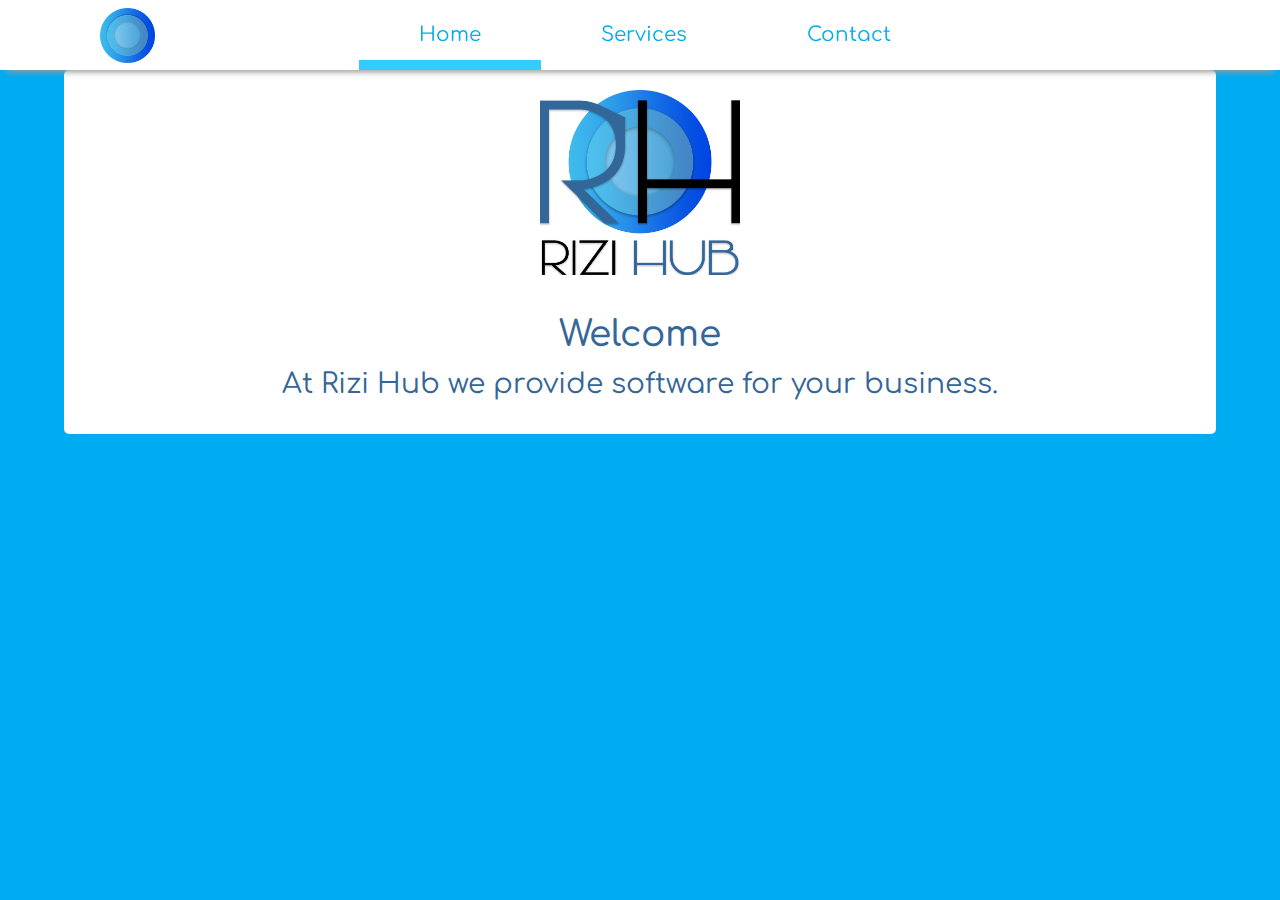
<file: index.html>
<!DOCTYPE html>
<html>
    <head>
        <meta charset="utf-8">
        <link rel="stylesheet" href="https://maxcdn.bootstrapcdn.com/bootstrap/3.3.6/css/bootstrap.min.css" >
        <script src="https://maxcdn.bootstrapcdn.com/bootstrap/3.3.6/js/bootstrap.min.js"></script>
        <link rel="stylesheet" href="index.css">
        <link rel="stylesheet" href="/css/navbar.css">
        <link rel="stylesheet" href="/css/master.css">
        <link href='https://fonts.googleapis.com/css?family=Comfortaa' rel='stylesheet' type='text/css'>


        <title>Rizi Hub - Home</title>
    </head>
    <body>
        <!-- Navbar -->

        <nav id="my-navbar" class="navbar navbar-default navbar-fixed-top">
            <div class="container-fluid">
                <div class="navbar-header">
                    <a class="navbar-brand" href="index.html">
                        <img class="brand-logo" src="/resources/Icon.png" />
                    </a>
                </div>
                <!-- Navigation links -->
                <ul id="nav" class="nav navbar-nav navbar-center">
                    <li class="active"><a href="index.html">Home</a></li>
                    <li><a href="/services/services.html">Services</a></li>
                    <!-- <li><a href="/about/about.html">About</a></li> -->
                    <li><a href="/contact/contact.html">Contact</a></li>
                </ul>
            </div>
        </nav>

        <!--Content-->
        <div id="content" class="container-fluid container-content">
            <!--Logo Image-->
            <img src="/resources/Logo.png" class="img-responsive" id="welcome-image" />
            <!-- Welcome Text -->
            <h1>Welcome</h1>
            <p>
                At Rizi Hub we provide software for your business.
            </p>
        </div>


        <!-- Make sure that the navbar stays above the content -->
        <script src="/scripts/master.js"></script>
    </body>
</html>
</file>
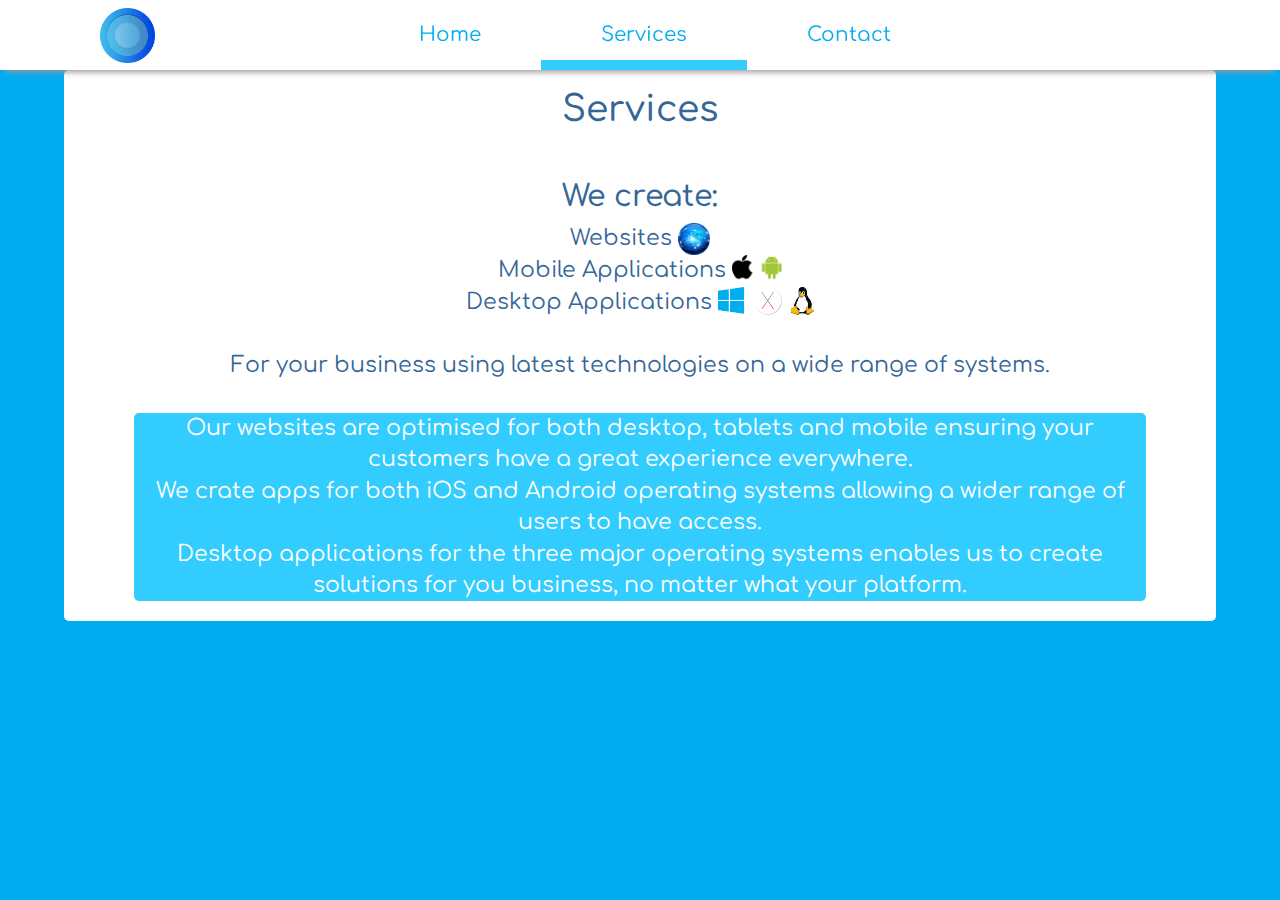
<file: services/services.html>
<!DOCTYPE html>
<html>
    <head>
        <meta charset="utf-8">
        <link rel="stylesheet" href="https://maxcdn.bootstrapcdn.com/bootstrap/3.3.6/css/bootstrap.min.css" >
        <script src="https://maxcdn.bootstrapcdn.com/bootstrap/3.3.6/js/bootstrap.min.js"></script>
        <link rel="stylesheet" href="/css/navbar.css">
        <link rel="stylesheet" href="/css/master.css">
        <link rel="stylesheet" href="/css/services.css">
        <link href='https://fonts.googleapis.com/css?family=Comfortaa' rel='stylesheet' type='text/css'>

        <title>Rizi Hub - Services</title>
    </head>
    <body>
        <!-- Navbar -->
        <nav id="my-navbar" class="navbar navbar-default navbar-fixed-top">
            <div class="container-fluid">
                <div class="navbar-header">
                    <a class="navbar-brand" href="/index.html">
                        <img class="brand-logo" src="/resources/Icon.png" />
                    </a>
                </div>
                <!-- Navigation links -->
                <ul id="nav" class="nav navbar-nav navbar-center">
                    <li><a href="/index.html">Home</a></li>
                    <li class="active"><a href="/services/services.html">Services</a></li>
                    <!-- <li><a href="/about/about.html">About</a></li> -->
                    <li><a href="/contact/contact.html">Contact</a></li>
                </ul>
            </div>
        </nav>

        <!--Content-->
        <div id="content" class="container-fluid container-content">
            <h1>Services</h1> <br>
            <h2>We create:</h2>
            <div class="description">
                Websites <img class="description-logos" src="/resources/Internet.png"/> <br>
                Mobile Applications  <img class="description-logos" src="/resources/Mobile.png"/>  <br>
                Desktop Applications  <img class="description-logos" src="/resources/Desktop.png"/> <br> <br>
                For your business using latest technologies on a wide range of systems. <br> <br>
                <div id="information">
                    Our websites are optimised for both desktop, tablets and mobile ensuring your customers have a great experience everywhere. <br>
                    We crate apps for both iOS and Android operating systems allowing a wider range of users to have access. <br>
                    Desktop applications for the three major operating systems enables us to create solutions for you business, no matter what your platform.

                </div>
            </div>
        </div>

        <!-- Make sure that the navbar stays above the content -->
        <script src="/scripts/master.js"></script>
    </body>
</html>
</file>
<file: index.css>
#welcome-image {
    margin:auto;
    padding-top: 20px;
    padding-bottom: 20px;
    max-width: 200px;
}
</file>
<file: css/navbar.css>
:root{
    --colour-blue: rgb(0, 172, 241);
    --colour-lightblue: rgb(51, 204, 255);

}


.navbar-nav{
    float: none;
    margin: auto;
    display: table;
    table-layout: fixed;
    padding-right: 170px;
    text-align: center;
}
.navbar {
    margin: auto;
    -webkit-box-shadow: 0 8px 6px -6px #999;
    -moz-box-shadow: 0 8px 6px -6px #999;
    box-shadow: 0 8px 6px -6px #999;

}

.brand-logo {
    max-height: 100%;
    margin-top: 8px;
    padding-right: 0;
    padding-left: 40px;
}

.navbar-default {
    border-width: 0px;
    border-radius: 0px;
    background: white;
}


.navbar-brand,
.navbar-nav li a {
    --height: 70px;
    line-height: var(--height);
    height: var(--height);
    padding-top: 0;
    --padding-left-right: 60px;
    padding-right: var(--padding-left-right);
    padding-left: var(--padding-left-right);
}




.navbar-default .navbar-nav>li>a:hover {
    border-bottom: 10px solid var(--colour-lightblue);
}


/*Fonts*/

/*Brand font*/
.navbar-default .navbar-brand {
}

/*Link font  */

.navbar-default .navbar-nav>li>a {
    color: var(--colour-blue);
    font-size: 20px;
}

/*Hover font color*/
.navbar-default .navbar-nav>li>a:hover,
.navbar-default .navbar-nav>li>a:focus {
    color: var(--colour-blue);
}

.navbar-default .navbar-nav>.active>a,
.navbar-default .navbar-nav>.active>a:hover,
.navbar-default .navbar-nav>.active>a:focus {
    color: var(--colour-blue);
    border-bottom: 10px solid var(--colour-lightblue);
    background: white;
}
</file>
<file: css/master.css>
body {
    background: rgb(0, 172, 241);
    font-family: 'Comfortaa', cursive;
}


.container-content {
    width: 90%;
    background-color: white;
    /*margin-top: 70px;*/
    margin-bottom: 20px;
    padding-bottom: 20px;
    --padding-left-right: 70px;
    padding-left: var(--padding-left-right);
    padding-right: var(--padding-left-right);
     color: rgb(52, 102, 151);
     border-radius: 5px;
     text-align: center;
}

h1 {
    font-size: 36px;
}

p {
    font-size: 28px;
}
</file>
<file: css/services.css>
.description {
    font-size: 22px;
    height: 100%;
}

.description-logos {
    height: 32px;
}


#information {
    color: white;
    background-color: rgb(51, 204, 255);
    border-radius: 5px;
}
</file>
